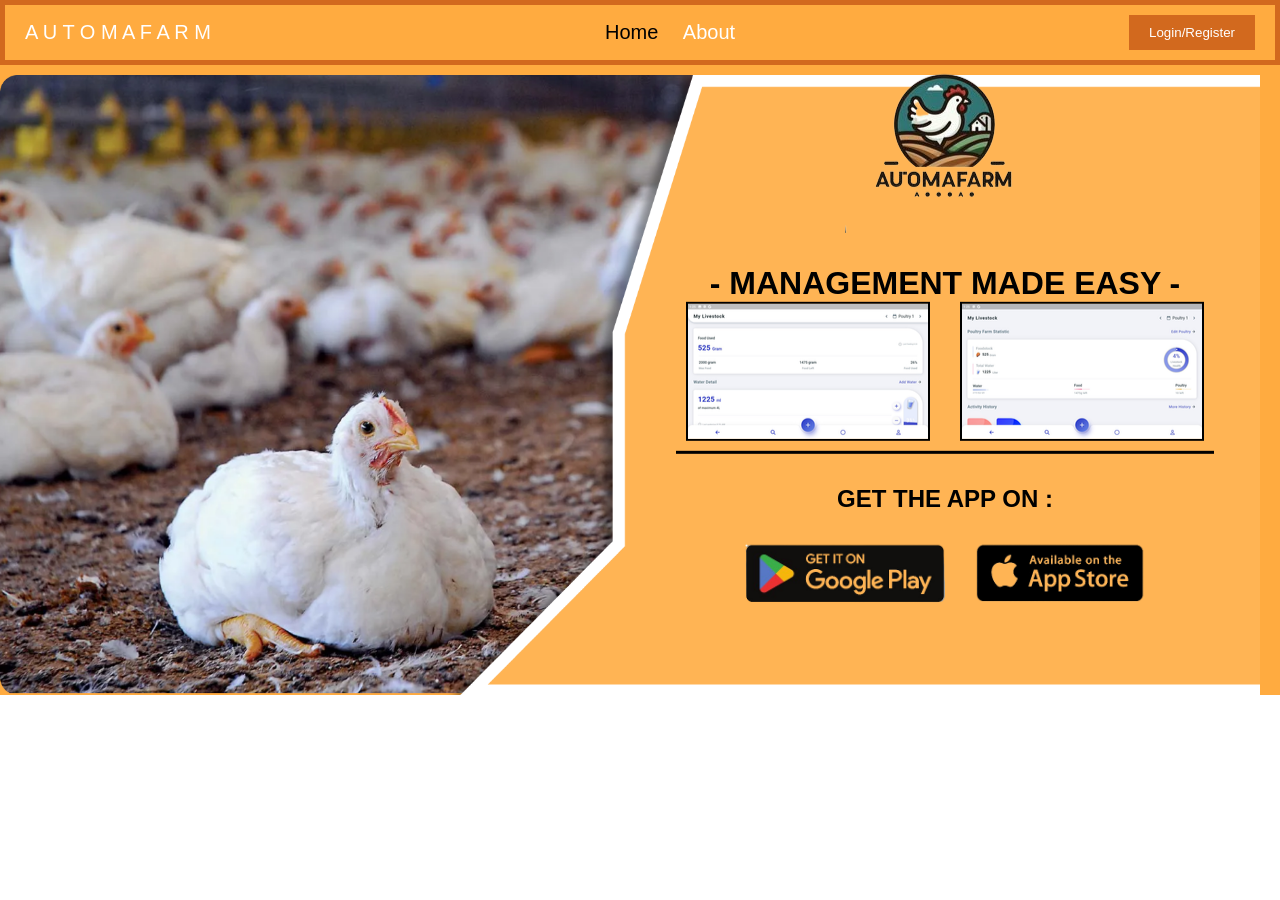
<file: index.html>
<!DOCTYPE html>
<html lang="en">
<head>
    <meta charset="UTF-8">
    <meta name="viewport" content="width=device-width, initial-scale=1.0">
    <title>Automafarm - Home</title>
<link rel="stylesheet" href="Styles/index.css">
<link rel="icon" href="Images/Logo.png" type="Image/x-icon">
</head>
<body>
<header>
        <div>
            <a style="color: white;" href="index.html">A U T O M A F A R M</a>
        </div>
        <nav>
            <a style="color: black;" href="index.html">Home</a>
            <a style="color: white;" href="About.html" >About</a>
        </nav>
        <a href="Login.html"><button>Login/Register</button></a>
</header>
<div class="container2">
    <div class="gambar">
        <img src="Images/Halaman.png" class="GambarAyam">
        <div class="Content">
            <div class="Center">
                <img src="Images/Logo.png" class="GambarJudul">
            </div>
            <h1 class="Judul">- MANAGEMENT MADE EASY -
                <div class="container3">
                    <div>
                        <img src="Images/Content1.png" class="Gambarkonten1">
                    </div>
                    <div>
                        <img src="Images/Content2.png" class="Gambarkonten2">
                    </div>
                </div>
            </h1>
            <h2 class="Judul2"> GET THE APP ON :</h2>
            <div class="container4">
                <img src="Images/DownloadGoogle.png" class="GambarGoogle">
                <img src="Images/DownloadAppStore.png" class="GambarApple">
            </div>
        </div>
    </div>
</div>
</body>
</html>
</file>
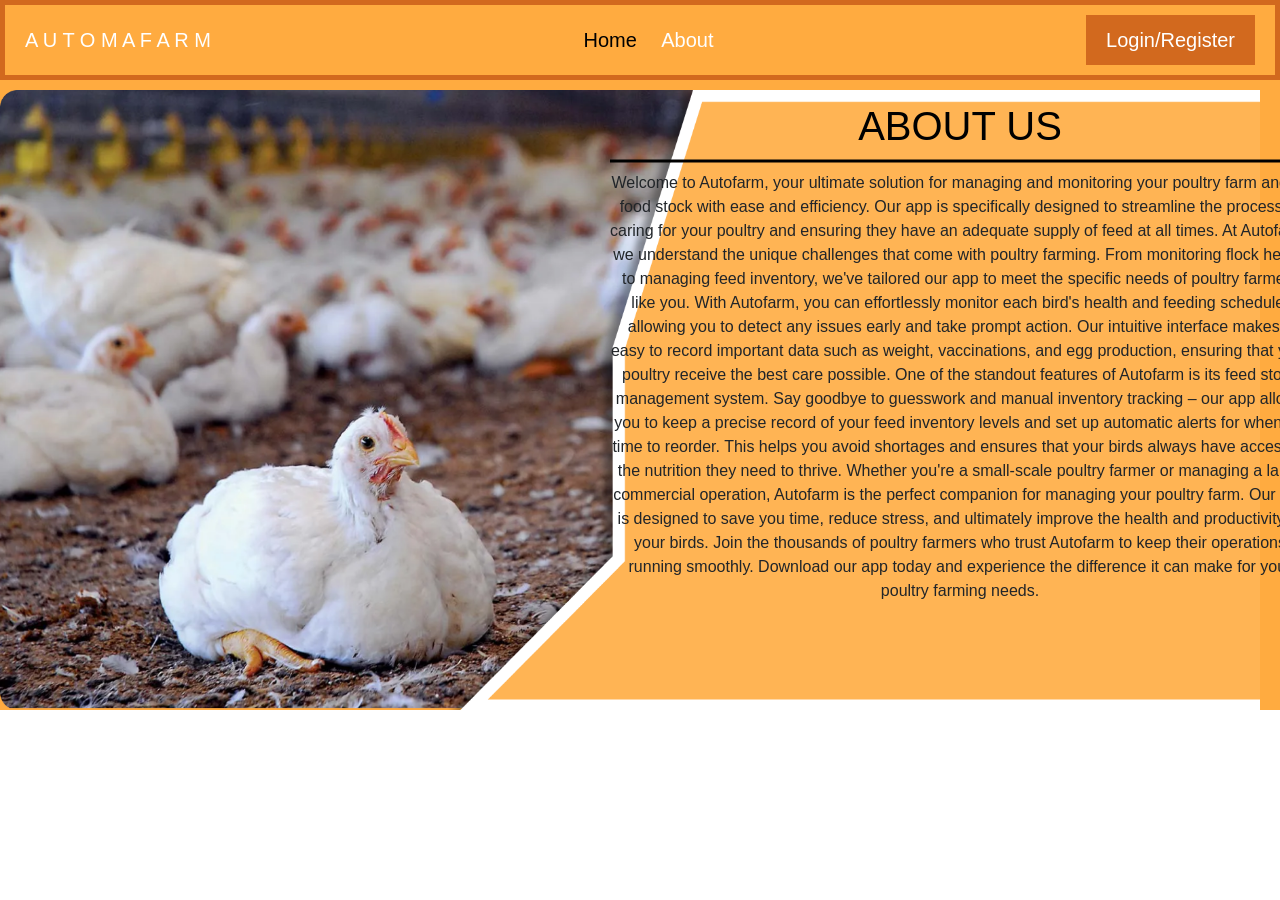
<file: About.html>
<!DOCTYPE html>
<html lang="en">
<head>
    <meta charset="UTF-8">
    <meta name="viewport" content="width=device-width, initial-scale=1.0">
    <title>Automafarm - About Us</title>
<link rel="stylesheet" href="https://maxcdn.bootstrapcdn.com/bootstrap/4.5.2/css/bootstrap.min.css">
<link rel="stylesheet" href="Styles/About.css">
<link rel="icon" href="Images/Logo.png" type="Image/x-icon">
</head>
<body>
    <header>
        <div>
            <a style="color: white;" href="index.html">A U T O M A F A R M</a>
        </div>
        <nav>
            <a style="color: black;" href="index.html">Home</a>
            <a style="color: white;" href="About.html" >About</a>
        </nav>
        <a href="Login.html"><button>Login/Register</button></a>
</header>
<div class="container2">
    <div class="gambar">
        <img src="Images/Halaman.png" class="GambarAyam">
    </div>
    <div class="About">
        <h1 class="Judul">ABOUT US</h1>
        <p>
            Welcome to Autofarm, your ultimate solution for managing and monitoring your poultry farm and its food stock with ease and efficiency. Our app is specifically designed to streamline the process of caring for your poultry and ensuring they have an adequate supply of feed at all times.
            At Autofarm, we understand the unique challenges that come with poultry farming. From monitoring flock health to managing feed inventory, we've tailored our app to meet the specific needs of poultry farmers like you.
            With Autofarm, you can effortlessly monitor each bird's health and feeding schedule, allowing you to detect any issues early and take prompt action. Our intuitive interface makes it easy to record important data such as weight, vaccinations, and egg production, ensuring that your poultry receive the best care possible.
            One of the standout features of Autofarm is its feed stock management system. Say goodbye to guesswork and manual inventory tracking – our app allows you to keep a precise record of your feed inventory levels and set up automatic alerts for when it's time to reorder. This helps you avoid shortages and ensures that your birds always have access to the nutrition they need to thrive.
            Whether you're a small-scale poultry farmer or managing a large commercial operation, Autofarm is the perfect companion for managing your poultry farm. Our app is designed to save you time, reduce stress, and ultimately improve the health and productivity of your birds.
            Join the thousands of poultry farmers who trust Autofarm to keep their operations running smoothly. Download our app today and experience the difference it can make for your poultry farming needs.
        </p>
    </div>
</div>
</body>
</html>
</file>
<file: Styles/index.css>
body {
    margin: 0;
    font-family: Arial, sans-serif;
    background-color: white;
    position: sticky;
}
header {
    display: flex;
    justify-content: space-between;
    align-items: center;
    padding: 10px 20px;
    border: 5px solid chocolate;
    font-family: 'Segoe UI', Tahoma, Geneva, Verdana, sans-serif;
    background-color: #ffab40;
    text-decoration: none;
}

a {
    text-decoration: none;
    font-size: 20px;
    font-weight: 500;
}

a:hover {
    text-decoration: underline;
}

nav {
    flex: 1;
    text-align: center;
    text-decoration: none;
}
nav a {
    text-decoration: none;
    margin: 0 10px;
}

button {
    background-color: chocolate;
    color: white;
    border: none;
    padding: 10px 20px;
    cursor: pointer;
}

.Judul {
    color: black;
    border-bottom: 3px solid black;
    text-align: center;
    padding : 10px;
}

.Judul2 {
    color: black;
    text-align: center;
    padding : 10px;
}

.container2 {
    background-color: #ffab40;
    padding-top: 10px;
    overflow: hidden;
}

.gambar {
    position: relative;
    margin-right: 20px;
}

.GambarAyam {
    width: 100%;
    height: auto;
    display: block;
    justify-content: center;
    align-items: center;
}

.Content {
    position: absolute;
    top: 40%;
    left: 75%;
    transform: translate(-50%, -50%);
    text-align: center;
}

.Center {
    display: flex;
    justify-content: center;
    align-items: center;
}

.GambarJudul {
    width: 200px;
    height: auto;
}

.container3 {
    display: grid;
    grid-template-columns: auto auto;
    justify-content: center;
    align-items: center;
    gap: 30px;
}

.container3 :hover .Gambarkonten1 {
    transform: scale(2);
}

.container3 :hover .Gambarkonten2 {
    transform: scale(2);
}

.Gambarkonten1 {
    grid-column: 1;
    display: flex;
    justify-content: center;
    align-items: center;
    border: 2px solid black;
    transition: transform 0.5s ease;
}


.Gambarkonten2 {
    grid-column: 2;
    display: flex;
    justify-content: center;
    align-items: center;
    border: 2px solid black;
    transition: transform 0.5s ease;
}

.container4 {
    display: grid;
    grid-template-columns: auto auto;
    justify-content: center;
    align-items: center;
    gap: 30px;
}

.GambarGoogle {
    width: 200px;
    height: auto;
    padding : 0;
    padding-bottom: 10px;
    margin: 0;
    cursor: pointer;
}

.GambarApple {
    width: 170px;
    height: auto;
    padding: 0;
    padding-bottom: 10px;
    margin: 0;
    cursor: pointer;
}
</file>
<file: Styles/About.css>
body {
    margin: 0;
    font-family: Arial, sans-serif;
    background-color: white;
    position: sticky;
}
header {
    display: flex;
    justify-content: space-between;
    align-items: center;
    padding: 10px 20px;
    border: 5px solid chocolate;
    font-family: 'Segoe UI', Tahoma, Geneva, Verdana, sans-serif;
    background-color: #ffab40;
    text-decoration: none;
}

a {
    text-decoration: none;
    font-size: 20px;
    font-weight: 500;
}

a:hover {
    text-decoration: underline;
}

nav {
    flex: 1;
    text-align: center;
    text-decoration: none;
}
nav a {
    text-decoration: none;
    margin: 0 10px;
}

button {
    background-color: chocolate;
    color: white;
    border: none;
    padding: 10px 20px;
    cursor: pointer;
}

.Judul {
    color: black;
    border-bottom: 3px solid black;
    text-align: center;
    padding : 10px;
}

.container2 {
    background-color: #ffab40;
    padding-top: 10px;
    overflow: hidden;
}

.gambar {
    position: relative;
    margin-right: 20px;
}

.GambarAyam {
    width: 100%;
    height: auto;
    display: block;
    justify-content: center;
    align-items: center;
}

.About {
    position: absolute;
    top: 50%;
    left: 75%;
    transform: translate(-50%, -50%);
    text-align: center;
}

p {
    width: 700px;
    text-align: center;
    overflow: hidden;
}
</file>
